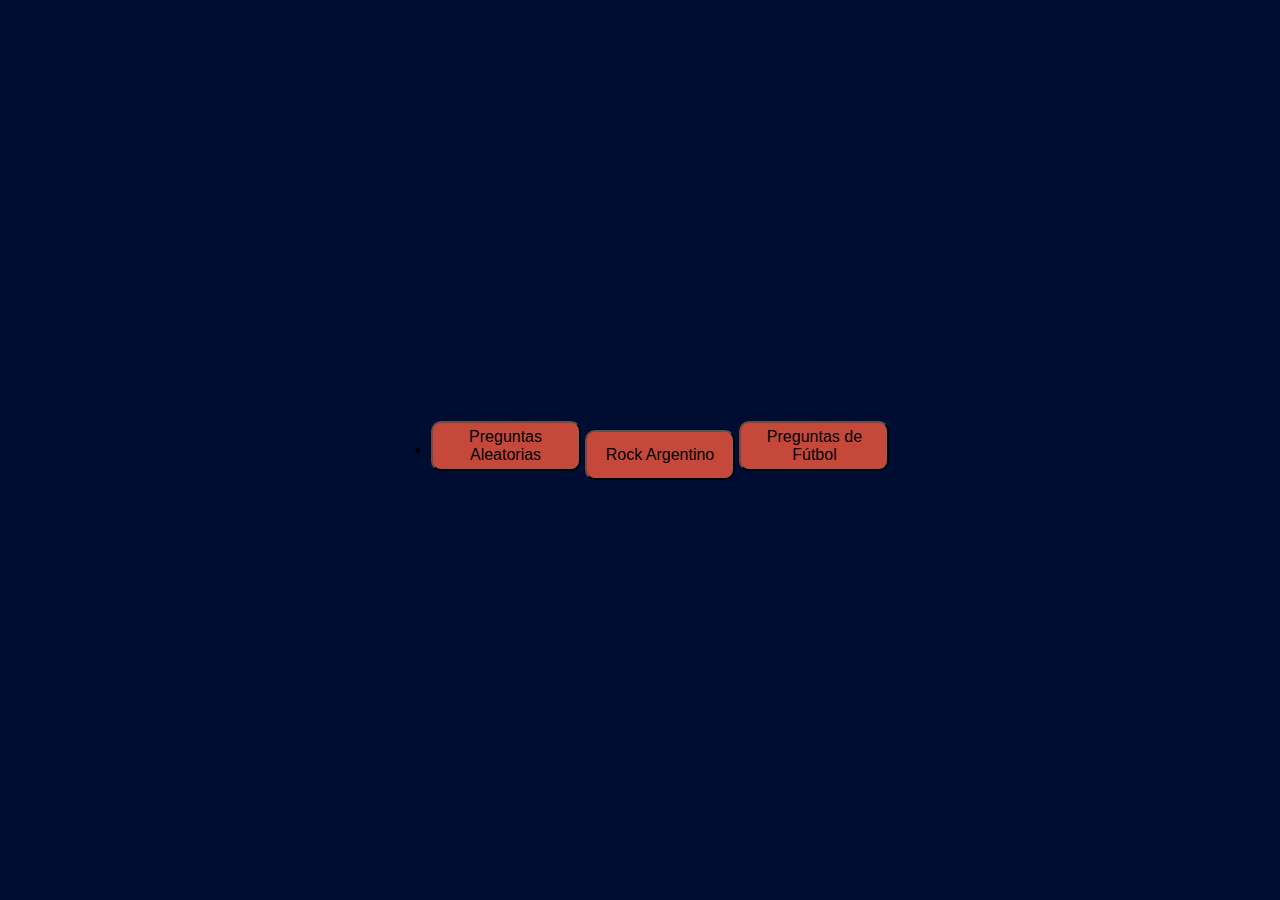
<file: index.html>
<!DOCTYPE html>
<html lang="en">
<head>
  <meta charset="UTF-8">
  <meta name="viewport" content="width=device-width, initial-scale=1.0">
  <title>Mi Juego de Preguntas</title>
  <link rel="stylesheet" href="./css/style.css">
  
</head>
<body>
    <nav>
        <ul>
            <li> 
                <a href="./pages/registrarse.html"></a>
            </li>
        </ul>
    </nav>
  <div class="container">
    <div class="options">
      <button id="randomButton" onclick="startGame('random')">Preguntas Aleatorias</button>
      <button id="rockButton" onclick="startGame('rock')">Rock Argentino</button>
      <button id="footballButton" onclick="startFootballGame()">Preguntas de Fútbol</button>
    </div>
    <div id="gameContainer" class="game" style="display: none;">
      <div class="question">
        <h2>Pregunta:</h2>
        <p id="questionText"></p>
      </div>
      <div class="answers">
        <button class="answer" onclick="checkAnswer(this.textContent)"></button>
        <button class="answer" onclick="checkAnswer(this.textContent)"></button>
        <button class="answer" onclick="checkAnswer(this.textContent)"></button>
        <button class="answer" onclick="checkAnswer(this.textContent)"></button>
      </div>
      <div class="score">
        <h2>Puntuación:</h2>
        <p id="score">0</p>
      </div>
    </div>
  </div>
  

  <script src="./js/tipos.js" defer></script>
</body>
</html>
</file>
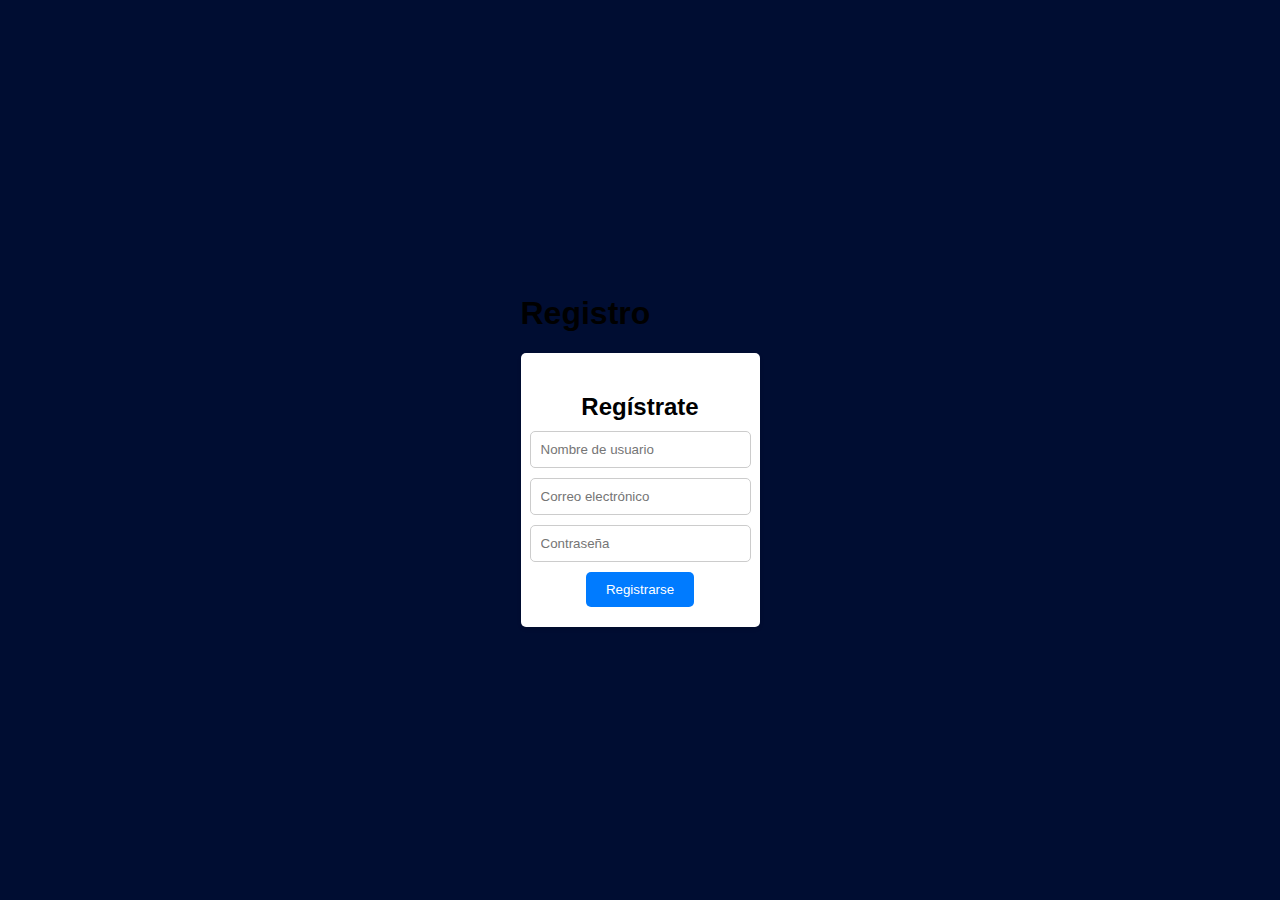
<file: pages/registrarse.html>
<!DOCTYPE html>
<html lang="en">
<head>
  <meta charset="UTF-8">
  <meta name="viewport" content="width=device-width, initial-scale=1.0">
  <title>Registro - Mi Juego de Preguntas</title>
  <link rel="stylesheet" href="../css/style.css">
</head>
<body>
  <div class="container">
    <h1>Registro</h1>
    <div class="register">
      <h2>Regístrate</h2>
      <form method="post" action="register_process.php">
        <input type="text" name="username" placeholder="Nombre de usuario" required />
        <input type="email" name="email" placeholder="Correo electrónico" required />
        <input type="password" name="password" placeholder="Contraseña" required />
        <button type="submit">Registrarse</button>
      </form>
    </div>
  </div>
</body>
</html>
</file>
<file: css/style.css>
/* Estilo para las respuestas correctas */
.correct-answer {
    background-color: #3cd841;
  }
  
  /* Estilo para las respuestas incorrectas */
  .incorrect-answer {
    background-color: #a10b00;
  }
 body {
    font-family: Arial, sans-serif;
    margin: 0;
    padding: 0;
    display: flex;
    justify-content: center;
    align-items: center;
    height: 100vh;
    background-color: #000d32;
  }
  
  .game {
    background-color: #ffffffdb;
    border-radius: 12px;
    box-shadow: 0 2px 10px rgba(0, 0, 0, 0.768);
    padding: 20px;
    width: 350px;
    text-align: center;
  }
  
  .question h2,
  .score h2 {
    margin: 0;
    font-size: 18px;
    color: #000f09;
  }
  
  .answers {
    display: grid;
    grid-template-columns: repeat(2, 1fr);
    gap: 10px;
    margin-top: 20px;
  }
  
  .answer {
    padding: 12px;
    border: none;
    background-color: #c5483a; 
    color: #c4c3fb;
    font-size: 16px;
    cursor: pointer;
    border-radius: 5px;
    transition: background-color 0.3s ease-in-out;
  }
  
  .answer:hover {
    background-color: #c0392b; 
  }
  
  .score {
    margin-top: 20px;
  }
  
  .score p {
    font-size: 24px;
    font-weight: bold;
    color: #333333;
  }

  @media screen and (max-width: 768px) {
    .container {
      padding: 10px;
    }
  
    .options {
      flex-direction: column;
      align-items: center;
    }
  
    .options button {
      width: 100%;
      max-width: 300px;
      margin-bottom: 10px;
    }
  }

  .register {
    text-align: center;
    margin-top: 20px;
    background-color: #fff;
    padding: 20px;
    border-radius: 5px;
    box-shadow: 0 2px 4px rgba(0, 0, 0, 0.1);
  }
  
  .register h2 {
    margin-bottom: 10px;
  }
  
  .register form {
    display: flex;
    flex-direction: column;
    align-items: center;
  }
  
  .register input {
    width: 100%;
    max-width: 300px;
    padding: 10px;
    margin-bottom: 10px;
    border: 1px solid #ccc;
    border-radius: 5px;
  }
  
  .register button {
    background-color: #007bff;
    color: #fff;
    border: none;
    border-radius: 5px;
    padding: 10px 20px;
    cursor: pointer;
    transition: background-color 0.3s ease;
  }
  
  .register button:hover {
    background-color: #0056b3;
  }

  #footballButton{
background-color: #c5483a;
width: 150px; 
margin: solid white;
border-radius: 10px;
justify-content: space-between;
height: 50px;
font-size: 1rem;
  }
  #rockButton{
    background-color: #c5483a;
width: 150px;
margin: solid white;
border-radius: 10px;
justify-content: space-between;
height: 50px;
font-size: 1rem;
  }
  #randomButton{
    background-color: #c5483a;
    width:  150px; 
    margin: solid white;
    border-radius: 10px;
    justify-content: space-between;
    height: 50px;
    font-size: 1rem;
  }
</file>
